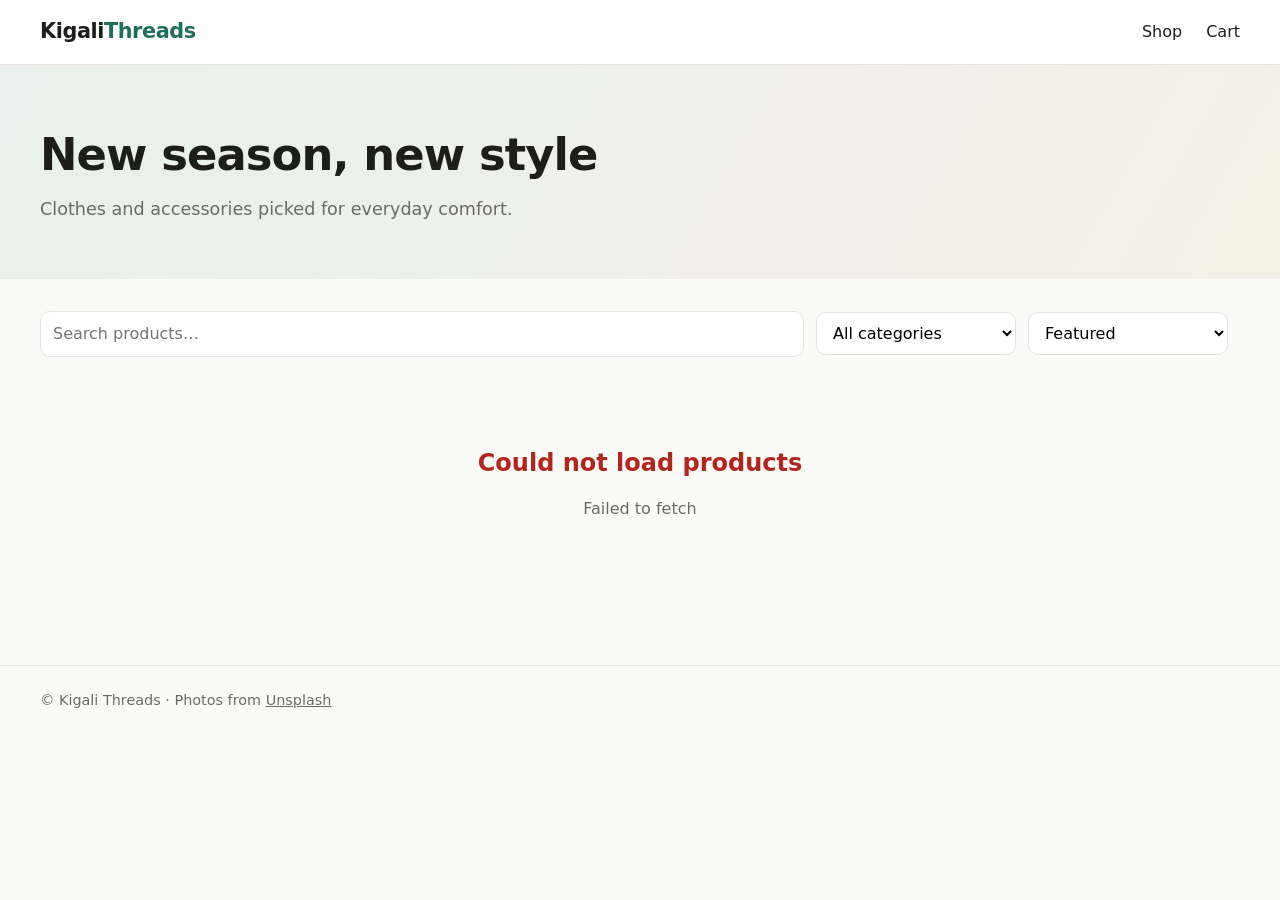
<file: index.html>
<!DOCTYPE html>
<html lang="en">
<head>
  <meta charset="UTF-8">
  <meta name="viewport" content="width=device-width, initial-scale=1.0">
  <meta name="description" content="Shop clothes and accessories online.">
  <title>Kigali Threads | Clothes & Accessories</title>
  <link rel="stylesheet" href="css/styles.css">
</head>
<body>
  <header class="site-header">
    <div class="container header-inner">
      <a href="index.html" class="logo">Kigali<span>Threads</span></a>
      <nav class="nav">
        <a href="index.html">Shop</a>
        <a href="cart.html" class="cart-link">Cart <span class="badge" data-cart-count hidden>0</span></a>
      </nav>
    </div>
  </header>

  <main>
    <section class="hero">
      <div class="container">
        <h1>New season, new style</h1>
        <p>Clothes and accessories picked for everyday comfort.</p>
      </div>
    </section>

    <section class="container">
      <div class="toolbar">
        <input type="search" id="search" placeholder="Search products…" aria-label="Search products">
        <select id="category" aria-label="Filter by category">
          <option value="">All categories</option>
        </select>
        <select id="sort" aria-label="Sort products">
          <option value="">Featured</option>
          <option value="price-asc">Price: low to high</option>
          <option value="price-desc">Price: high to low</option>
          <option value="name">Name A–Z</option>
        </select>
        <span id="result-count" class="muted"></span>
      </div>

      <div id="product-grid" class="grid" aria-live="polite">
        <div class="state"><div class="spinner"></div><p>Loading products…</p></div>
      </div>
    </section>
  </main>

  <footer class="site-footer">
    <div class="container">© Kigali Threads · Photos from <a href="https://unsplash.com">Unsplash</a></div>
  </footer>

  <script type="module" src="js/home.js"></script>
</body>
</html>
</file>
<file: css/styles.css>
:root {
  --bg: #fafaf8;
  --surface: #ffffff;
  --text: #1d1d1b;
  --muted: #6b6b66;
  --border: #e6e4df;
  --accent: #1f6f5c;
  --accent-hover: #17584a;
  --danger: #b3261e;
  --radius: 10px;
  --shadow: 0 1px 3px rgba(0, 0, 0, .06), 0 6px 20px rgba(0, 0, 0, .04);
  --font: system-ui, -apple-system, "Segoe UI", Roboto, sans-serif;
}

* { box-sizing: border-box; }
body { margin: 0; font-family: var(--font); background: var(--bg); color: var(--text); line-height: 1.5; }
img { max-width: 100%; display: block; }
a { color: inherit; }
.container { width: min(1200px, 100% - 32px); margin-inline: auto; }
.muted { color: var(--muted); }
.sr-only { position: absolute; width: 1px; height: 1px; overflow: hidden; clip: rect(0 0 0 0); }

/* Header */
.site-header { background: var(--surface); border-bottom: 1px solid var(--border); position: sticky; top: 0; z-index: 10; }
.header-inner { display: flex; align-items: center; justify-content: space-between; height: 64px; }
.logo { font-weight: 800; font-size: 1.3rem; text-decoration: none; letter-spacing: -.02em; }
.logo span { color: var(--accent); }
.nav { display: flex; gap: 24px; }
.nav a { text-decoration: none; font-weight: 500; }
.nav a:hover { color: var(--accent); }
.cart-link { display: inline-flex; align-items: center; gap: 6px; }
.badge { background: var(--accent); color: #fff; border-radius: 999px; font-size: .75rem; padding: 0 7px; min-width: 20px; text-align: center; }

/* Hero */
.hero { background: linear-gradient(120deg, #e8f1ed, #f6efe6); padding: 56px 0; margin-bottom: 32px; }
.hero h1 { font-size: clamp(1.8rem, 4vw, 2.8rem); margin: 0 0 8px; letter-spacing: -.02em; }
.hero p { margin: 0; color: var(--muted); font-size: 1.1rem; }

/* Toolbar */
.toolbar { display: flex; flex-wrap: wrap; gap: 12px; align-items: center; margin-bottom: 24px; }
.toolbar input, .toolbar select, .qty input, .cart-row input {
  font: inherit; padding: 10px 12px; border: 1px solid var(--border); border-radius: var(--radius); background: var(--surface);
}
.toolbar input { flex: 1 1 240px; }
.toolbar select { flex: 0 1 200px; }

/* Grid & cards */
.grid { display: grid; grid-template-columns: repeat(auto-fill, minmax(220px, 1fr)); gap: 24px; margin-bottom: 64px; }
.card { background: var(--surface); border-radius: var(--radius); overflow: hidden; box-shadow: var(--shadow); display: flex; flex-direction: column; transition: transform .15s; }
.card:hover { transform: translateY(-3px); }
.card-media { position: relative; aspect-ratio: 4 / 5; background: #eee; overflow: hidden; }
.card-media img { width: 100%; height: 100%; object-fit: cover; }
.tag { position: absolute; top: 10px; left: 10px; background: var(--text); color: #fff; font-size: .75rem; padding: 2px 8px; border-radius: 4px; }
.card-body { padding: 14px 16px 16px; display: flex; flex-direction: column; flex: 1; }
.card-category { margin: 0; font-size: .75rem; text-transform: uppercase; letter-spacing: .06em; color: var(--muted); }
.card-title { margin: 4px 0 12px; font-size: 1rem; font-weight: 600; }
.card-title a { text-decoration: none; }
.card-footer { margin-top: auto; display: flex; justify-content: space-between; align-items: center; gap: 8px; }
.price { font-weight: 700; }
.price-lg { font-size: 1.6rem; margin: 8px 0 16px; }

/* Buttons */
.btn { display: inline-block; font: inherit; font-weight: 600; background: var(--accent); color: #fff; border: 0; border-radius: var(--radius); padding: 12px 22px; cursor: pointer; text-decoration: none; text-align: center; }
.btn:hover { background: var(--accent-hover); }
.btn:disabled { background: #bbb; cursor: not-allowed; }
.btn-small { padding: 7px 12px; font-size: .85rem; }
.btn-block { width: 100%; }
.icon-btn { background: none; border: 0; cursor: pointer; font-size: 1rem; color: var(--muted); padding: 6px; }
.icon-btn:hover { color: var(--danger); }

/* States */
.state { grid-column: 1 / -1; text-align: center; padding: 64px 16px; color: var(--muted); }
.state h2 { color: var(--text); margin: 0 0 8px; }
.state .btn { margin-top: 16px; }
.state-error h2 { color: var(--danger); }
.spinner { width: 36px; height: 36px; margin: 0 auto 12px; border: 3px solid var(--border); border-top-color: var(--accent); border-radius: 50%; animation: spin .8s linear infinite; }
@keyframes spin { to { transform: rotate(360deg); } }

/* Product detail */
.detail { display: grid; grid-template-columns: 1fr 1fr; gap: 48px; padding: 40px 0 64px; }
.detail-media { background: #eee; border-radius: var(--radius); aspect-ratio: 4 / 5; }
.detail-media img { width: 100%; border-radius: var(--radius); aspect-ratio: 4 / 5; object-fit: cover; }
.detail-info h1 { margin: 8px 0 0; font-size: 2rem; letter-spacing: -.02em; }
.back-link { color: var(--muted); text-decoration: none; font-size: .9rem; }
.description { color: var(--muted); }
.stock { font-weight: 500; color: var(--accent); }
.stock.out { color: var(--danger); }
.buy-row { display: flex; gap: 12px; margin-top: 24px; }

/* Variant options (color / size) */
.option-group { border: 0; padding: 0; margin: 20px 0 0; }
.option-group legend { padding: 0; margin-bottom: 10px; font-size: .95rem; color: var(--muted); }
.option-group legend strong { color: var(--text); }
.option-list { display: flex; flex-wrap: wrap; gap: 10px; }
.opt { font: inherit; cursor: pointer; background: var(--surface); border: 1px solid var(--border); color: var(--text); position: relative; }
.opt:hover:not(:disabled) { border-color: var(--text); }
.opt-text { min-width: 52px; padding: 9px 14px; border-radius: 8px; font-weight: 600; }
.opt-text.selected { background: var(--text); color: #fff; border-color: var(--text); }
.opt-swatch { width: 40px; height: 40px; border-radius: 50%; padding: 3px; }
.opt-swatch .swatch { display: block; width: 100%; height: 100%; border-radius: 50%; border: 1px solid rgba(0, 0, 0, .15); }
.opt-swatch.selected { border: 2px solid var(--text); }
.opt.unavailable { opacity: .45; }
.opt-swatch.unavailable { opacity: 1; }
.opt:disabled { opacity: .3; cursor: not-allowed; }
/* Strike-through for sold-out values and for colors not available in the chosen size */
.opt:disabled::after, .opt-swatch.unavailable::after { content: ""; position: absolute; left: 8%; right: 8%; top: calc(50% - 1px); height: 2px; background: #fff; box-shadow: 0 0 0 1px rgba(0, 0, 0, .45); transform: rotate(-35deg); }
.variant-label { font-size: .85rem; color: var(--muted); }
.qty input { width: 80px; }

/* Cart */
.page-title { margin: 32px 0 24px; }
.cart-layout { display: grid; grid-template-columns: 1fr 320px; gap: 32px; align-items: start; margin-bottom: 64px; }
.cart-items .state { padding: 40px 0; }
.cart-row { display: grid; grid-template-columns: 72px 1fr 80px 100px 32px; gap: 16px; align-items: center; padding: 16px 0; border-bottom: 1px solid var(--border); }
.cart-row img { width: 72px; height: 90px; object-fit: cover; border-radius: 6px; }
.cart-row-info { display: flex; flex-direction: column; }
.cart-row-info a { font-weight: 600; text-decoration: none; }
.cart-row-total { font-weight: 700; text-align: right; }
.cart-summary { background: var(--surface); padding: 24px; border-radius: var(--radius); box-shadow: var(--shadow); position: sticky; top: 88px; }
.summary-row { display: flex; justify-content: space-between; font-size: 1.15rem; margin-bottom: 20px; }
.continue { display: block; text-align: center; margin-top: 12px; font-size: .9rem; }

/* Toast */
.toast { position: fixed; bottom: 24px; left: 50%; transform: translate(-50%, 20px); background: var(--text); color: #fff; padding: 12px 20px; border-radius: var(--radius); opacity: 0; pointer-events: none; transition: .25s; z-index: 100; }
.toast.show { opacity: 1; transform: translate(-50%, 0); }

/* Footer */
.site-footer { border-top: 1px solid var(--border); padding: 24px 0; color: var(--muted); font-size: .9rem; }

/* Responsive */
@media (max-width: 800px) {
  .detail { grid-template-columns: 1fr; gap: 24px; padding-top: 24px; }
  .cart-layout { grid-template-columns: 1fr; }
  .cart-row { grid-template-columns: 60px 1fr 64px 28px; }
  .cart-row-total { display: none; }
  .grid { grid-template-columns: repeat(auto-fill, minmax(160px, 1fr)); gap: 16px; }
}
</file>
